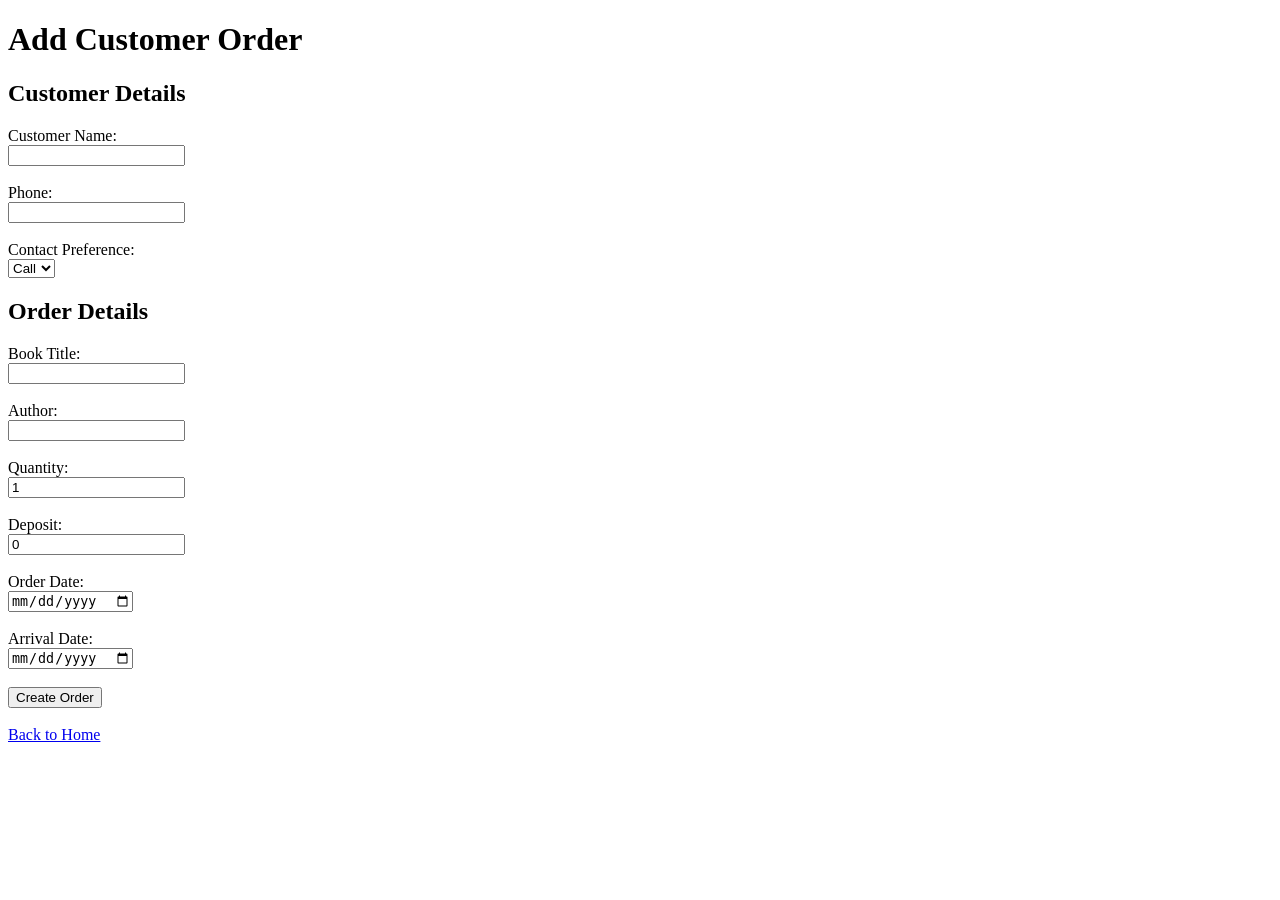
<file: templates/add_order.html>
<!DOCTYPE html>
<html lang="en">

<head>
    <meta charset="UTF-8">
    <title>Add Customer Order - Bellbird Books</title>
</head>

<body>

    <h1>Add Customer Order</h1>

    <form method="POST">

        <h2>Customer Details</h2>

        <label for="name">Customer Name:</label><br>
        <input type="text" id="name" name="name" required>
        <br><br>

        <label for="phone">Phone:</label><br>
        <input type="text" id="phone" name="phone" required>
        <br><br>

        <label for="contact_preference">Contact Preference:</label><br>
        <select id="contact_preference" name="contact_preference" required>
            <option value="Call">Call</option>
            <option value="Text">Text</option>
        </select>

        <h2>Order Details</h2>

        <label for="title">Book Title:</label><br>
        <input type="text" id="title" name="title" required>
        <br><br>

        <label for="author">Author:</label><br>
        <input type="text" id="author" name="author" required>
        <br><br>

        <label for="quantity">Quantity:</label><br>
        <input type="number" id="quantity" name="quantity" min="1" value="1" required>
        <br><br>

        <label for="deposit">Deposit:</label><br>
        <input type="number" id="deposit" name="deposit" min="0" step="0.01" value="0">
        <br><br>

        <label for="order_date">Order Date:</label><br>
        <input type="date" id="order_date" name="order_date" required>
        <br><br>

        <label for="arrival_date">Arrival Date:</label><br>
        <input type="date" id="arrival_date" name="arrival_date">
        <br><br>

        <button type="submit">Create Order</button>

    </form>

    <br>

    <a href="/">Back to Home</a>

</body>

</html>
</file>
